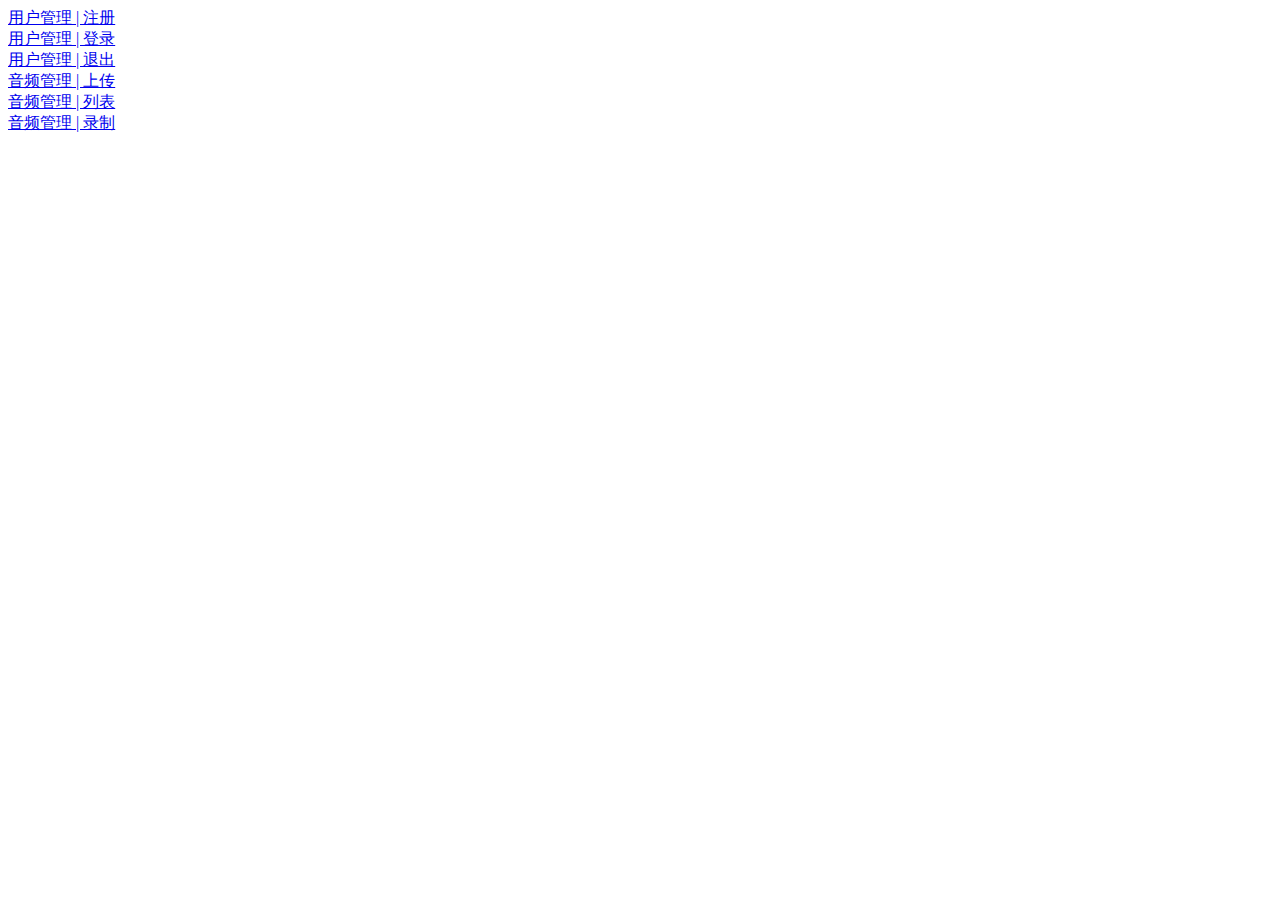
<file: Listen_music/src/main/webapp/studio/index.html>
<!DOCTYPE html>
<html lang="zh-hans">
<head>
    <meta charset="UTF-8">
    <title>创作中心</title>
    <style>
        a { display: block; }
    </style>
</head>
<body>
    <a href="/studio/user/register.html">用户管理 | 注册</a>
    <a href="/studio/user/login.html">用户管理 | 登录</a>
    <a href="/studio/user/quit.do">用户管理 | 退出</a>
    <a href="/studio/track/upload.html">音频管理 | 上传</a>
    <a href="/studio/track/list.html?page=1">音频管理 | 列表</a>
    <a href="/studio/track/record.html">音频管理 | 录制</a>
</body>
</html>
</file>
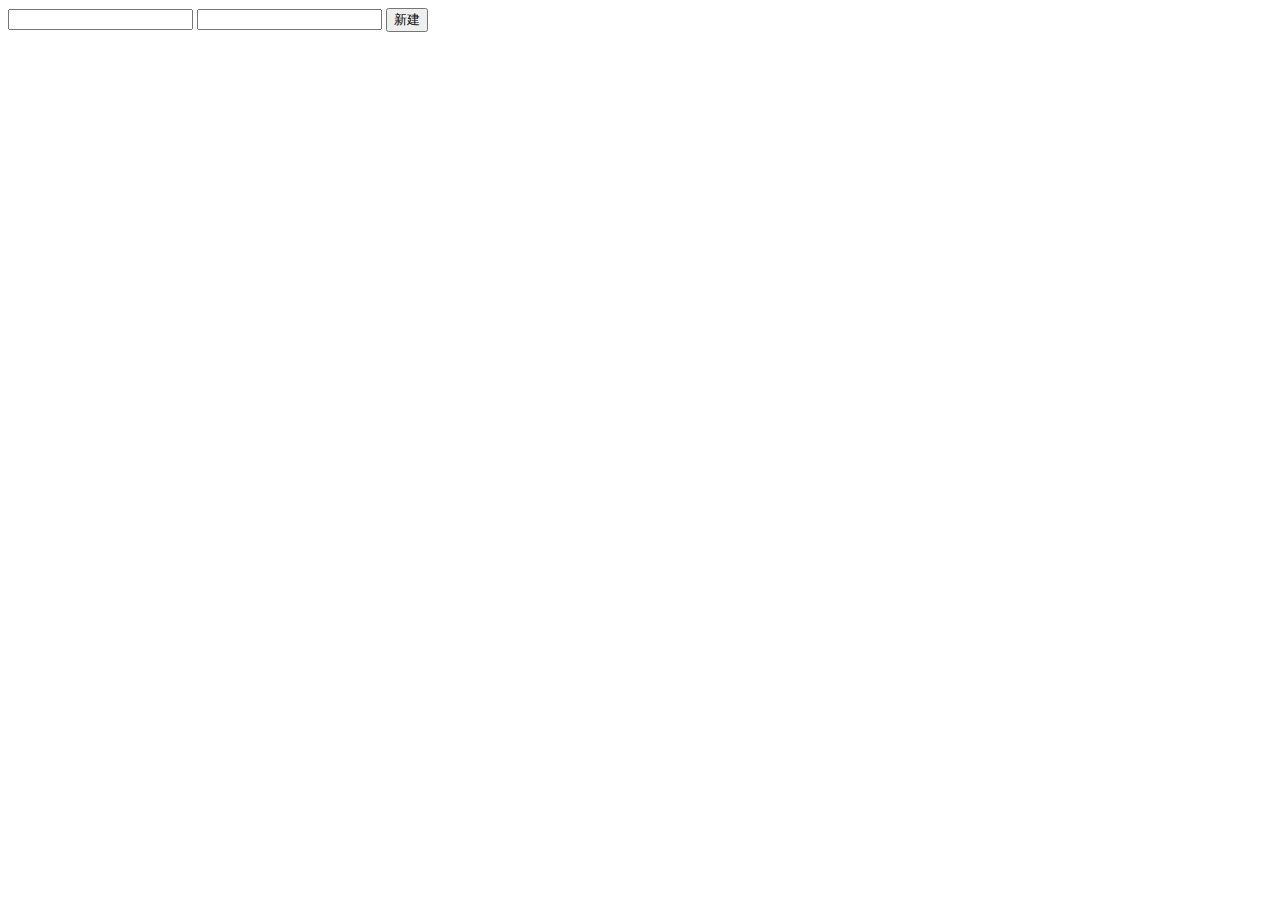
<file: Listen_music/src/main/webapp/studio/album/create.html>
<!DOCTYPE html>
<html lang="zh-hans">
<head>
    <meta charset="UTF-8">
    <title>创作中心</title>
</head>
<body>
    <form method="post" action="/studio/album/create.do">
        <input type="text" name="title">
        <input type="text" name="cover">
        <button>新建</button>
    </form>
</body>
</html>
</file>
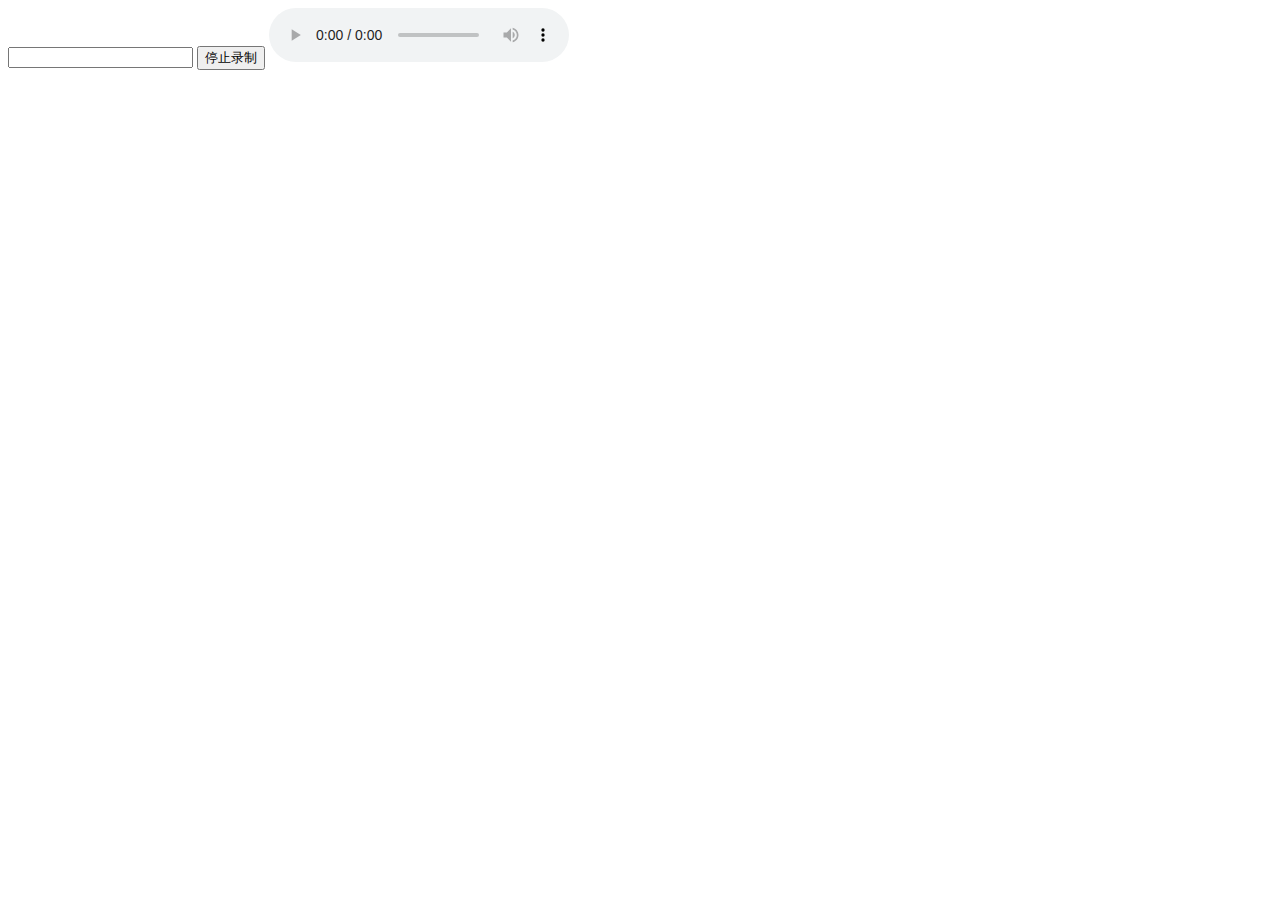
<file: Listen_music/src/main/webapp/studio/track/record.html>
<!DOCTYPE html>
<html lang="zh-hans">
<head>
    <meta charset="UTF-8">
    <title>创作中心</title>
</head>
<body>
    <input type="text" id="title">
    <button id="stop">停止录制</button>
    <audio controls></audio>
    <script src="./js/record.js"></script>
</body>
</html>
</file>
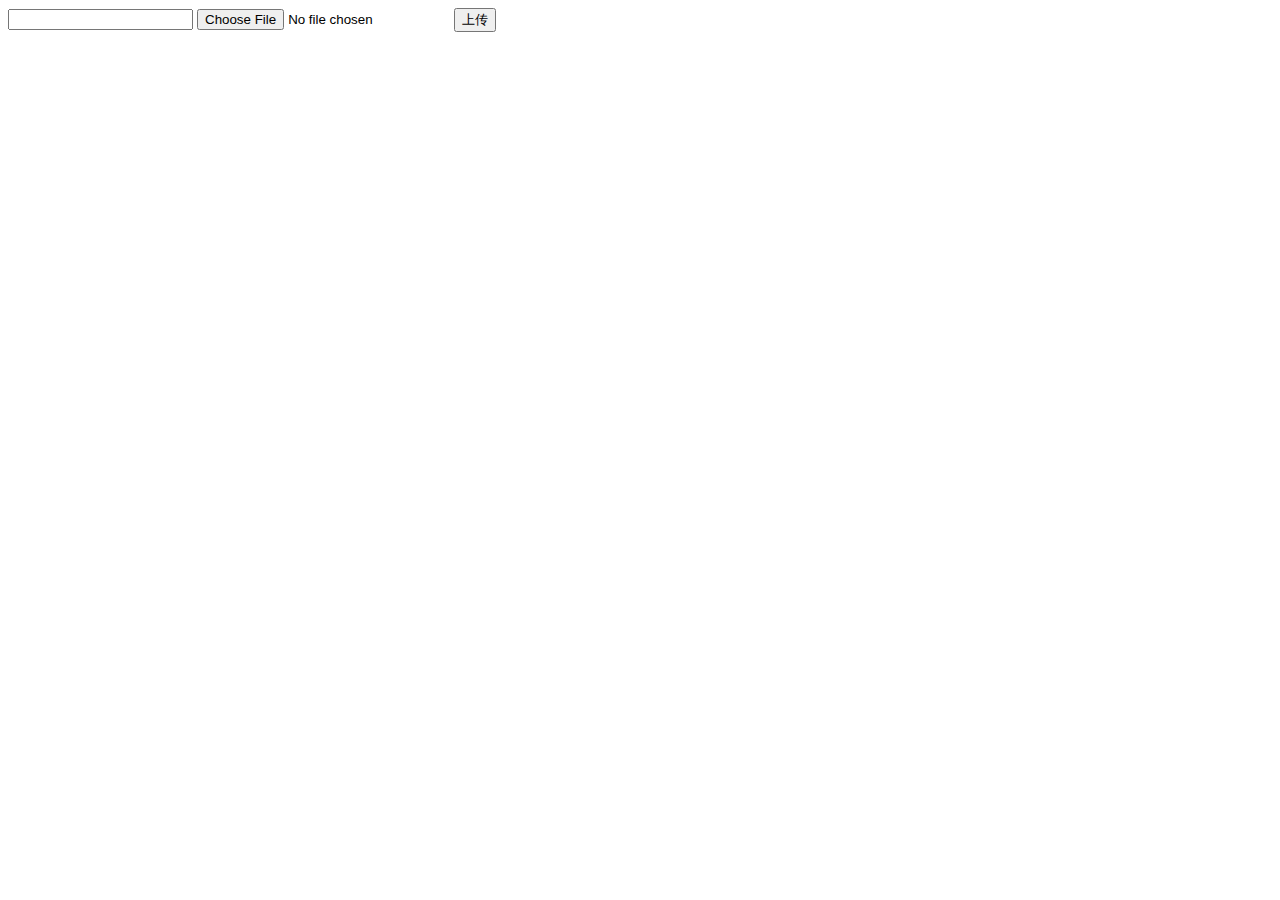
<file: Listen_music/src/main/webapp/studio/track/upload.html>
<!DOCTYPE html>
<html lang="zh-hans">
<head>
    <meta charset="UTF-8">
    <title>创作中心</title>
</head>
<body>
    <!-- 理论上这个页面，需要登录后才能看到并使用，但现在我们就暂时不管了。用户有没有登录的验证，放在 upload.do 去进行 -->
    <form method="post" action="/studio/track/upload.do" enctype="multipart/form-data">
        <input type="text" name="title">
        <input type="file" name="track">
        <button>上传</button>
    </form>
</body>
</html>
</file>
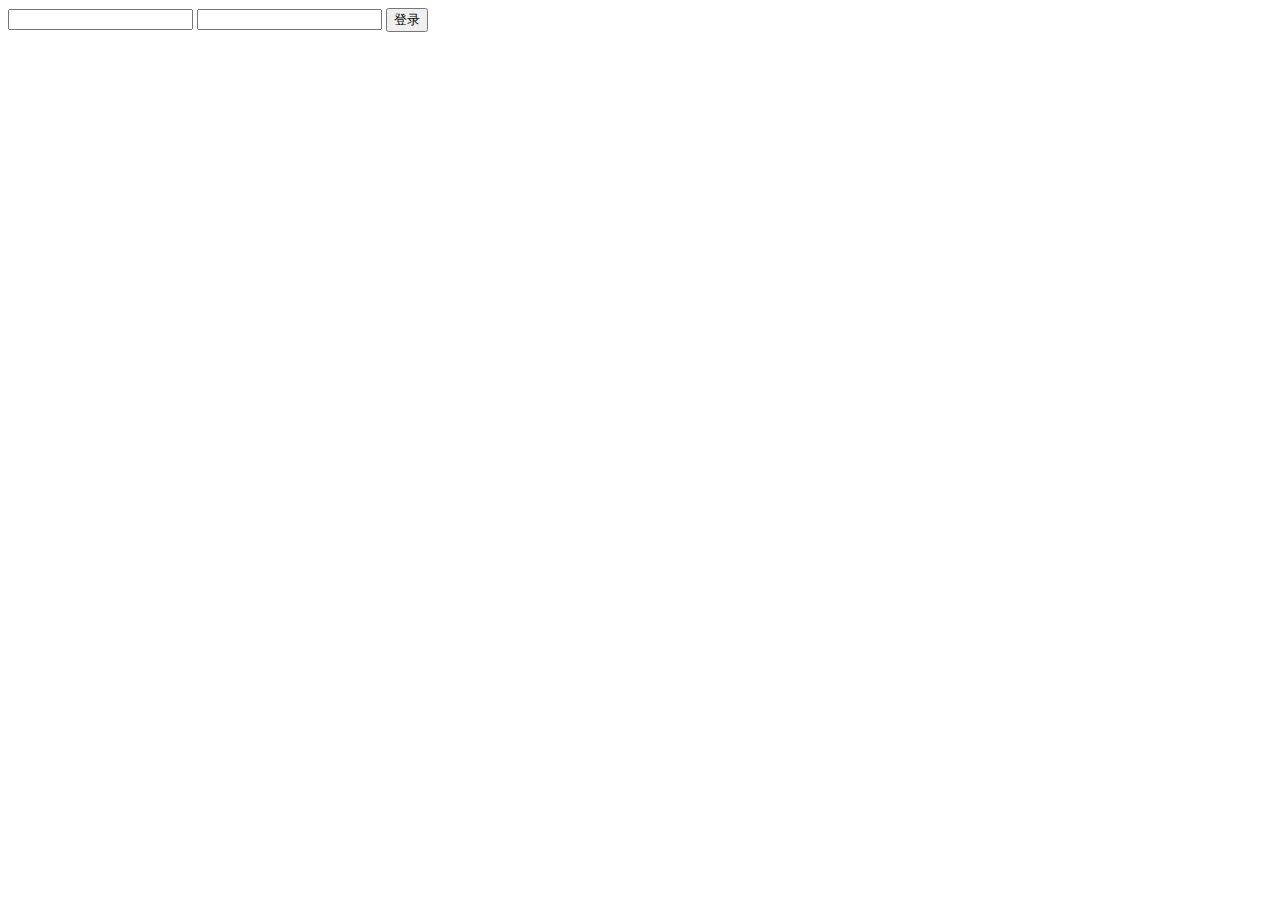
<file: Listen_music/src/main/webapp/studio/user/login.html>
<!DOCTYPE html>
<html lang="zh-hans">
<head>
    <meta charset="UTF-8">
    <title>创作中心</title>
</head>
<body>
    <form method="post" action="/studio/user/login.do">
        <input type="text" name="username">
        <input type="password" name="password">
        <button>登录</button>
    </form>
</body>
</html>
</file>
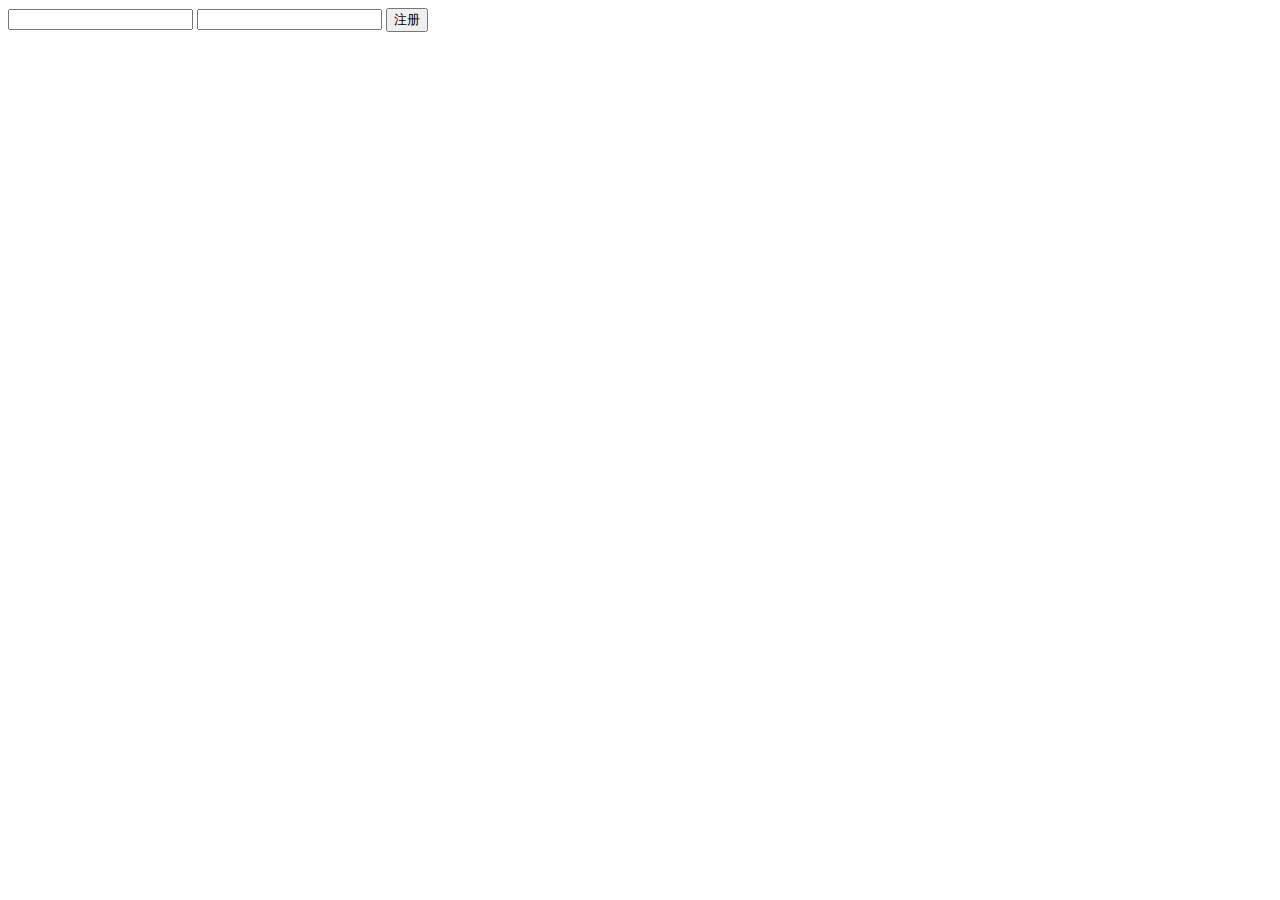
<file: Listen_music/src/main/webapp/studio/user/register.html>
<!DOCTYPE html>
<html lang="zh-hans">
<head>
    <meta charset="UTF-8">
    <title>创作中心</title>
</head>
<body>
    <form method="post" action="/studio/user/register.do">
        <input type="text" name="username">
        <input type="password" name="password">
        <button>注册</button>
    </form>
</body>
</html>
</file>
